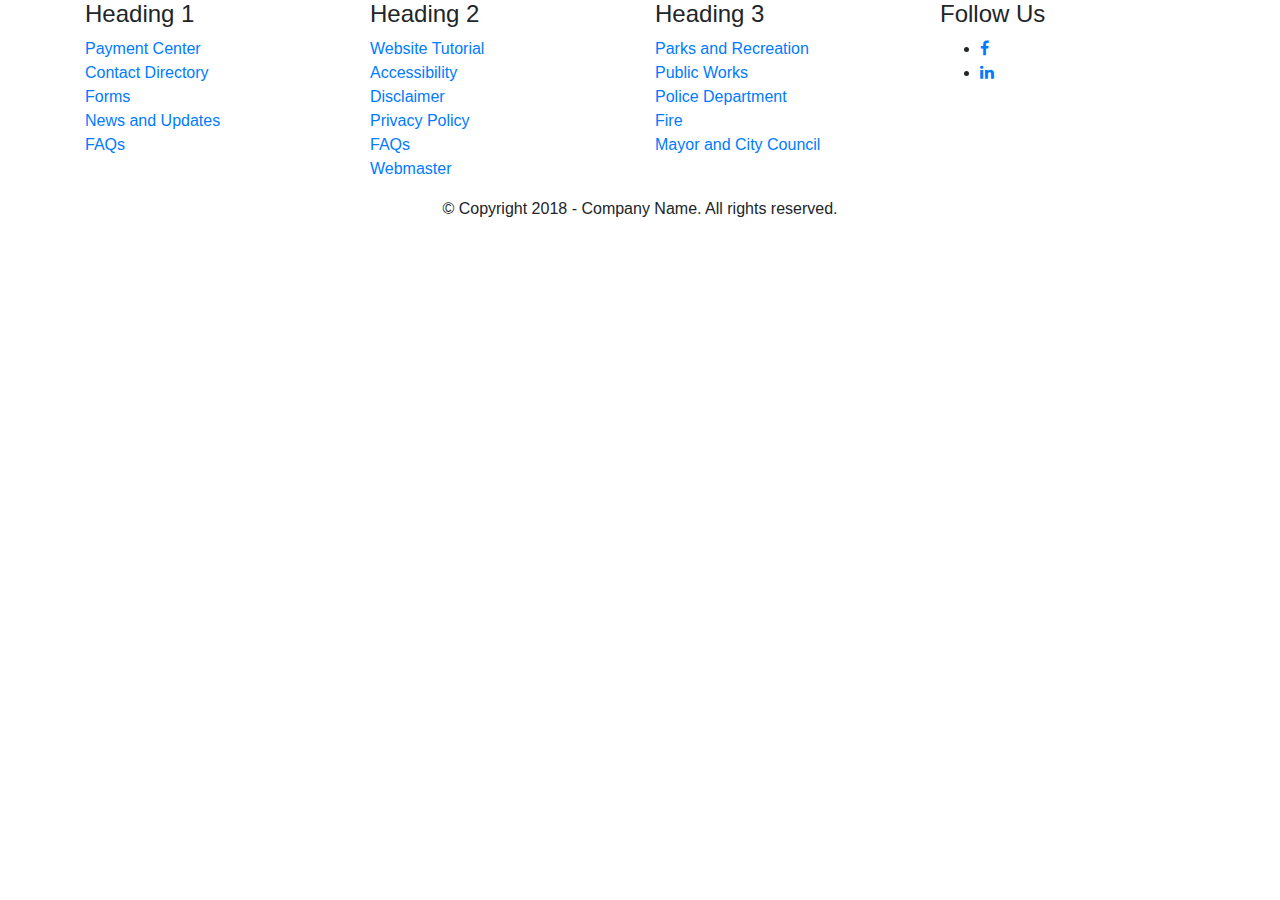
<file: footer.html>
<!DOCTYPE html>
<html lang="en">
<head>
  <title>Bootstrap 4 Footer with Social icons</title>
  <meta charset="utf-8">
  <meta name="viewport" content="width=device-width, initial-scale=1">
  <link rel="stylesheet" href="https://maxcdn.bootstrapcdn.com/bootstrap/4.1.3/css/bootstrap.min.css">
  <script src="https://ajax.googleapis.com/ajax/libs/jquery/3.3.1/jquery.min.js"></script>
  <script src="https://cdnjs.cloudflare.com/ajax/libs/popper.js/1.14.3/umd/popper.min.js"></script>
  <script src="https://maxcdn.bootstrapcdn.com/bootstrap/4.1.3/js/bootstrap.min.js"></script>
   <link href="https://maxcdn.bootstrapcdn.com/font-awesome/4.7.0/css/font-awesome.min.css" rel="stylesheet" >
</head>
<body>

<footer class="mainfooter" role="contentinfo">
  <div class="footer-middle">
  <div class="container">
    <div class="row">
      <div class="col-md-3 col-sm-6">
        <!--Column1-->
        <div class="footer-pad">
          <h4>Heading 1</h4>
          <ul class="list-unstyled">
            <li><a href="#"></a></li>
            <li><a href="#">Payment Center</a></li>
            <li><a href="#">Contact Directory</a></li>
            <li><a href="#">Forms</a></li>
            <li><a href="#">News and Updates</a></li>
            <li><a href="#">FAQs</a></li>
          </ul>
        </div>
      </div>
      <div class="col-md-3 col-sm-6">
        <!--Column1-->
        <div class="footer-pad">
          <h4>Heading 2</h4>
          <ul class="list-unstyled">
            <li><a href="#">Website Tutorial</a></li>
            <li><a href="#">Accessibility</a></li>
            <li><a href="#">Disclaimer</a></li>
            <li><a href="#">Privacy Policy</a></li>
            <li><a href="#">FAQs</a></li>
            <li><a href="#">Webmaster</a></li>
          </ul>
        </div>
      </div>
      <div class="col-md-3 col-sm-6">
        <!--Column1-->
        <div class="footer-pad">
          <h4>Heading 3</h4>
          <ul class="list-unstyled">
            <li><a href="#">Parks and Recreation</a></li>
            <li><a href="#">Public Works</a></li>
            <li><a href="#">Police Department</a></li>
            <li><a href="#">Fire</a></li>
            <li><a href="#">Mayor and City Council</a></li>
            <li>
              <a href="#"></a>
            </li>
          </ul>
        </div>
      </div>
    	<div class="col-md-3">
    		<h4>Follow Us</h4>
            <ul class="social-network social-circle">
             <li><a href="#" class="icoFacebook" title="Facebook"><i class="fa fa-facebook"></i></a></li>
             <li><a href="#" class="icoLinkedin" title="Linkedin"><i class="fa fa-linkedin"></i></a></li>
            </ul>				
		</div>
    </div>
	<div class="row">
		<div class="col-md-12 copy">
			<p class="text-center">&copy; Copyright 2018 - Company Name.  All rights reserved.</p>
		</div>
	</div>


  </div>
  </div>
</footer>
  
  
  </body>
</html>
</file>
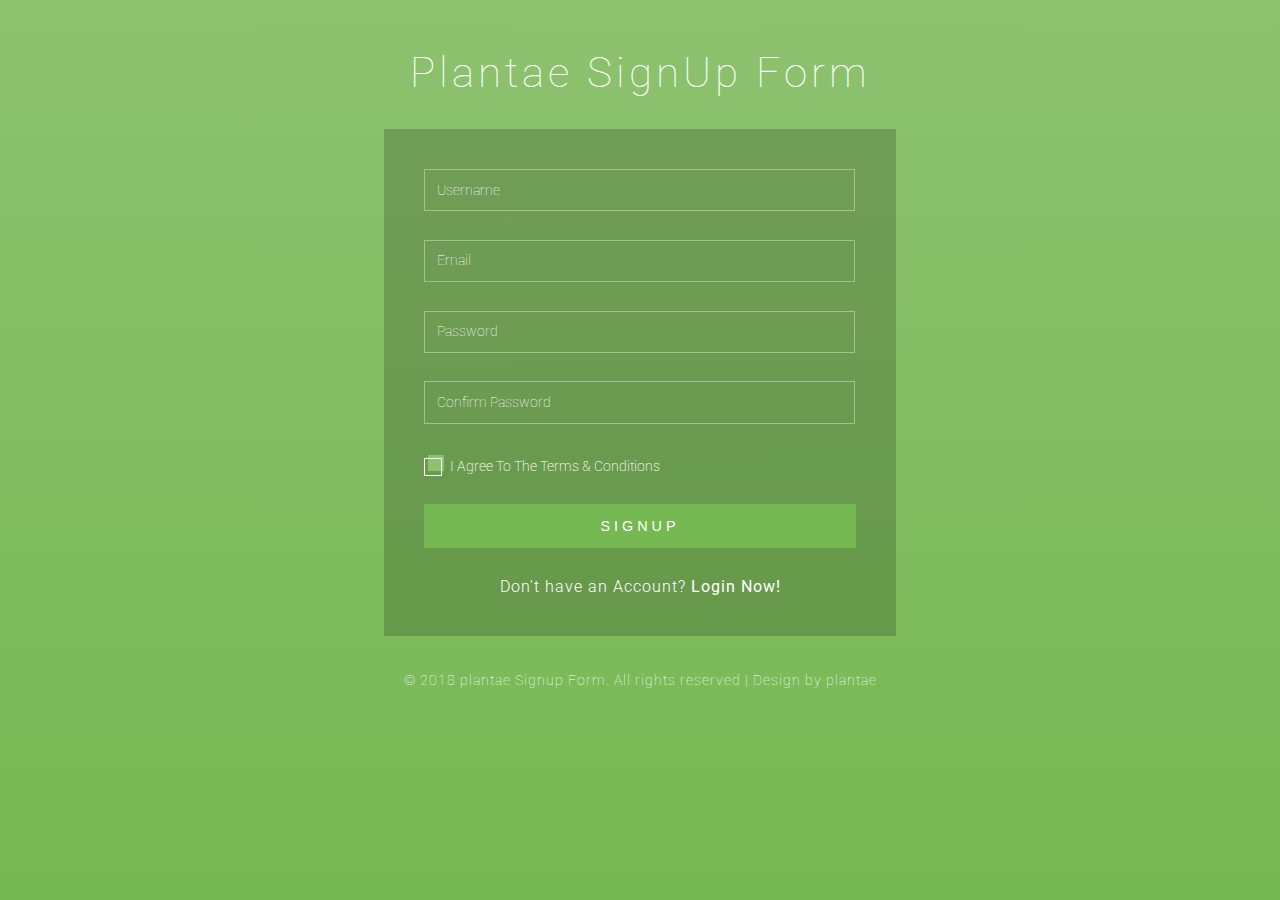
<file: login.html>
<!DOCTYPE html>
<html>
<head>
<title>plantae sign-up form</title>
<meta name="viewport" content="width=device-width, initial-scale=1">
<meta http-equiv="Content-Type" content="text/html; charset=utf-8" />
<script type="application/x-javascript"> addEventListener("load", function() { setTimeout(hideURLbar, 0); }, false); function hideURLbar(){ window.scrollTo(0,1); } </script>
<!-- Custom Theme files -->
<link href="logincss1.css" rel="stylesheet" type="text/css" media="all" />
<!-- //Custom Theme files -->
<!-- web font -->
<link href="//fonts.googleapis.com/css?family=Roboto:300,300i,400,400i,700,700i" rel="stylesheet">
<!-- //web font -->
</head>
<body>
	<!-- main -->
	<div class="main-w3layouts wrapper">
		<h1>Plantae SignUp Form</h1>
		<div class="main-agileinfo">
			<div class="agileits-top">
				<form action="#" method="post">
					<input class="text" type="text" name="Username" placeholder="Username" required="">
					<input class="text email" type="email" name="email" placeholder="Email" required="">
					<input class="text" type="password" name="password" placeholder="Password" required="">
					<input class="text w3lpass" type="password" name="password" placeholder="Confirm Password" required="">
					<div class="wthree-text">
						<label class="anim">
							<input type="checkbox" class="checkbox" required="">
							<span>I Agree To The Terms & Conditions</span>
						</label>
						<div class="clear"> </div>
					</div>
					<input type="submit" value="SIGNUP">
				</form>
				<p>Don't have an Account? <a href="#"> Login Now!</a></p>
			</div>
		</div>
		<!-- copyright -->
		<div class="colorlibcopy-agile">
			<p>© 2018 plantae Signup Form. All rights reserved | Design by <a href="https://plantae.com/" target="_blank">plantae</a></p>
		</div>
		<!-- //copyright -->
		<ul class="colorlib-bubbles">
			<li></li>
			<li></li>
			<li></li>
			<li></li>
			<li></li>
			<li></li>
			<li></li>
			<li></li>
			<li></li>
			<li></li>
		</ul>
	</div>
	<!-- //main -->
</body>
</html>
</file>
<file: logincss1.css>
/*--
Author: Colorlib
Author URL: https://colorlib.com
License: Creative Commons Attribution 3.0 Unported
License URL: http://creativecommons.org/licenses/by/3.0/
--*/
/*-- reset --*/
html, body, div, span, applet, object, iframe, h1, h2, h3, h4, h5, h6, p, blockquote, pre, a, abbr, acronym, address, big, cite, code, del, dfn, em, img, ins, kbd, q, s, samp, small, strike, strong, sub, sup, tt, var, b, u, i, dl, dt, dd, ol, nav ul, nav li, fieldset, form, label, legend, table, caption, tbody, tfoot, thead, tr, th, td, article, aside, canvas, details, embed, figure, figcaption, footer, header, hgroup, menu, nav, output, ruby, section, summary, time, mark, audio, video {
  margin: 0;
  padding: 0;
  border: 0;
  font-size: 100%;
  font: inherit;
  vertical-align: baseline;
}

article, aside, details, figcaption, figure, footer, header, hgroup, menu, nav, section {
  display: block;
}

ol, ul {
  list-style: none;
  margin: 0px;
  padding: 0px;
}

blockquote, q {
  quotes: none;
}

blockquote:before, blockquote:after, q:before, q:after {
  content: '';
  content: none;
}

table {
  border-collapse: collapse;
  border-spacing: 0;
}

/*-- start editing from here --*/
a {
  text-decoration: none;
}

.txt-rt {
  text-align: right;
}

/* text align right */
.txt-lt {
  text-align: left;
}

/* text align left */
.txt-center {
  text-align: center;
}

/* text align center */
.float-rt {
  float: right;
}

/* float right */
.float-lt {
  float: left;
}

/* float left */
.clear {
  clear: both;
}

/* clear float */
.pos-relative {
  position: relative;
}

/* Position Relative */
.pos-absolute {
  position: absolute;
}

/* Position Absolute */
.vertical-base {
  vertical-align: baseline;
}

/* vertical align baseline */
.vertical-top {
  vertical-align: top;
}

/* vertical align top */
nav.vertical ul li {
  display: block;
}

/* vertical menu */
nav.horizontal ul li {
  display: inline-block;
}

/* horizontal menu */
img {
  max-width: 100%;
}

/*-- end reset --*/
body {
  background: #76b852;
  /* fallback for old browsers */
  background: -webkit-linear-gradient(to top, #76b852, #8DC26F);
  background: -moz-linear-gradient(to top, #76b852, #8DC26F);
  background: -o-linear-gradient(to top, #76b852, #8DC26F);
  background: linear-gradient(to top, #76b852, #8DC26F);
  background-size: cover;
  background-attachment: fixed;
  font-family: 'Roboto', sans-serif;
}

h1 {
  font-size: 3em;
  text-align: center;
  color: #fff;
  font-weight: 100;
  text-transform: capitalize;
  letter-spacing: 4px;
  font-family: 'Roboto', sans-serif;
}

/*-- main --*/
.main-w3layouts {
  padding: 3em 0 1em;
}

.main-agileinfo {
  width: 35%;
  margin: 3em auto;
  background: rgba(0, 0, 0, 0.18);
  background-size: cover;
}

.agileits-top {
  padding: 3em;
}

input[type="text"], input[type="email"], input[type="password"] {
  font-size: 0.9em;
  color: #fff;
  font-weight: 100;
  width: 94.5%;
  display: block;
  border: none;
  padding: 0.8em;
  border: solid 1px rgba(255, 255, 255, 0.37);
  -webkit-transition: all 0.3s cubic-bezier(0.64, 0.09, 0.08, 1);
  transition: all 0.3s cubic-bezier(0.64, 0.09, 0.08, 1);
  background: -webkit-linear-gradient(top, rgba(255, 255, 255, 0) 96%, #fff 4%);
  background: linear-gradient(to bottom, rgba(255, 255, 255, 0) 96%, #fff 4%);
  background-position: -800px 0;
  background-size: 100%;
  background-repeat: no-repeat;
  color: #fff;
  font-family: 'Roboto', sans-serif;
}

input.email, input.text.w3lpass {
  margin: 2em 0;
}

.text:focus, .text:valid {
  box-shadow: none;
  outline: none;
  background-position: 0 0;
}

.text:focus::-webkit-input-placeholder, .text:valid::-webkit-input-placeholder {
  color: rgba(255, 255, 255, 0.7);
  font-size: .9em;
  -webkit-transform: translateY(-30px);
  -moz-transform: translateY(-30px);
  -o-transform: translateY(-30px);
  -ms-transform: translateY(-30px);
  transform: translateY(-30px);
  visibility: visible !important;
}

::-webkit-input-placeholder {
  color: #fff;
  font-weight: 100;
}

:-moz-placeholder {
  /* Firefox 18- */
  color: #fff;
}

::-moz-placeholder {
  /* Firefox 19+ */
  color: #fff;
}

:-ms-input-placeholder {
  color: #fff;
}

input[type="submit"] {
  font-size: .9em;
  color: #fff;
  background: #76b852;
  outline: none;
  border: 1px solid #76b852;
  cursor: pointer;
  padding: 0.9em;
  -webkit-appearance: none;
  width: 100%;
  margin: 2em 0;
  letter-spacing: 4px;
}

input[type="submit"]:hover {
  -webkit-transition: .5s all;
  -moz-transition: .5s all;
  -o-transition: .5s all;
  -ms-transition: .5s all;
  transition: .5s all;
  background: #8DC26F;
}

.agileits-top p {
  font-size: 1em;
  color: #fff;
  text-align: center;
  letter-spacing: 1px;
  font-weight: 300;
}

.agileits-top p a {
  color: #fff;
  -webkit-transition: .5s all;
  -moz-transition: .5s all;
  transition: .5s all;
  font-weight: 400;
}

.agileits-top p a:hover {
  color: #76b852;
}

/*-- //main --*/
/*-- checkbox --*/
.wthree-text label {
  font-size: 0.9em;
  color: #fff;
  font-weight: 200;
  cursor: pointer;
  position: relative;
}

input.checkbox {
  background: #8DC26F;
  cursor: pointer;
  width: 1.2em;
  height: 1.2em;
}

input.checkbox:before {
  content: "";
  position: absolute;
  width: 1.2em;
  height: 1.2em;
  background: inherit;
  cursor: pointer;
}

input.checkbox:after {
  content: "";
  position: absolute;
  top: 0px;
  left: 0;
  z-index: 1;
  width: 1.2em;
  height: 1.2em;
  border: 1px solid #fff;
  -webkit-transition: .4s ease-in-out;
  -moz-transition: .4s ease-in-out;
  -o-transition: .4s ease-in-out;
  transition: .4s ease-in-out;
}

input.checkbox:checked:after {
  -webkit-transform: rotate(-45deg);
  -moz-transform: rotate(-45deg);
  -o-transform: rotate(-45deg);
  -ms-transform: rotate(-45deg);
  transform: rotate(-45deg);
  height: .5rem;
  border-color: #fff;
  border-top-color: transparent;
  border-right-color: transparent;
}

.anim input.checkbox:checked:after {
  -webkit-transform: rotate(-45deg);
  -moz-transform: rotate(-45deg);
  -o-transform: rotate(-45deg);
  -ms-transform: rotate(-45deg);
  transform: rotate(-45deg);
  height: .5rem;
  border-color: transparent;
  border-right-color: transparent;
  animation: .4s rippling .4s ease;
  animation-fill-mode: forwards;
}

@keyframes rippling {
  50% {
    border-left-color: #fff;
  }

  100% {
    border-bottom-color: #fff;
    border-left-color: #fff;
  }
}

/*-- //checkbox --*/
/*-- copyright --*/
.colorlibcopy-agile {
  margin: 2em 0 1em;
  text-align: center;
}

.colorlibcopy-agile p {
  font-size: .9em;
  color: #fff;
  line-height: 1.8em;
  letter-spacing: 1px;
  font-weight: 100;
}

.colorlibcopy-agile p a {
  color: #fff;
  transition: 0.5s all;
  -webkit-transition: 0.5s all;
  -moz-transition: 0.5s all;
  -o-transition: 0.5s all;
  -ms-transition: 0.5s all;
}

.colorlibcopy-agile p a:hover {
  color: #000;
}

/*-- //copyright --*/
.wrapper {
  position: relative;
  overflow: hidden;
}

.colorlib-bubbles {
  position: absolute;
  top: 0;
  left: 0;
  width: 100%;
  height: 100%;
  z-index: -1;
}

.colorlib-bubbles li {
  position: absolute;
  list-style: none;
  display: block;
  width: 40px;
  height: 40px;
  background-color: rgba(255, 255, 255, 0.15);
  bottom: -160px;
  -webkit-animation: square 20s infinite;
  -moz-animation: square 250s infinite;
  -o-animation: square 20s infinite;
  -ms-animation: square 20s infinite;
  animation: square 20s infinite;
  -webkit-transition-timing-function: linear;
  -moz-transition-timing-function: linear;
  -o-transition-timing-function: linear;
  -ms-transition-timing-function: linear;
  transition-timing-function: linear;
  -webkit-border-radius: 50%;
  -moz-border-radius: 50%;
  -o-border-radius: 50%;
  -ms-border-radius: 50%;
  border-radius: 50%;
}

.colorlib-bubbles li:nth-child(1) {
  left: 10%;
}

.colorlib-bubbles li:nth-child(2) {
  left: 20%;
  width: 80px;
  height: 80px;
  -webkit-animation-delay: 2s;
  -moz-animation-delay: 2s;
  -o-animation-delay: 2s;
  -ms-animation-delay: 2s;
  animation-delay: 2s;
  -webkit-animation-duration: 17s;
  -moz-animation-duration: 17s;
  -o-animation-duration: 17s;
  animation-duration: 17s;
}

.colorlib-bubbles li:nth-child(3) {
  left: 25%;
  -webkit-animation-delay: 4s;
  -moz-animation-delay: 4s;
  -o-animation-delay: 4s;
  -ms-animation-delay: 4s;
  animation-delay: 4s;
}

.colorlib-bubbles li:nth-child(4) {
  left: 40%;
  width: 60px;
  height: 60px;
  -webkit-animation-duration: 22s;
  -moz-animation-duration: 22s;
  -o-animation-duration: 22s;
  -ms-animation-duration: 22s;
  animation-duration: 22s;
  background-color: rgba(255, 255, 255, 0.25);
}

.colorlib-bubbles li:nth-child(5) {
  left: 70%;
}

.colorlib-bubbles li:nth-child(6) {
  left: 80%;
  width: 120px;
  height: 120px;
  -webkit-animation-delay: 3s;
  -moz-animation-delay: 3s;
  -o-animation-delay: 3s;
  -ms-animation-delay: 3s;
  animation-delay: 3s;
  background-color: rgba(255, 255, 255, 0.2);
}

.colorlib-bubbles li:nth-child(7) {
  left: 32%;
  width: 160px;
  height: 160px;
  -webkit-animation-delay: 7s;
  -moz-animation-delay: 7s;
  -o-animation-delay: 7s;
  -ms-animation-delay: 7s;
  animation-delay: 7s;
}

.colorlib-bubbles li:nth-child(8) {
  left: 55%;
  width: 20px;
  height: 20px;
  -webkit-animation-delay: 15s;
  -moz-animation-delay: 15s;
  animation-delay: 15s;
  -webkit-animation-duration: 40s;
  -moz-animation-duration: 40s;
  animation-duration: 40s;
}

.colorlib-bubbles li:nth-child(9) {
  left: 25%;
  width: 10px;
  height: 10px;
  -webkit-animation-delay: 2s;
  animation-delay: 2s;
  -webkit-animation-duration: 40s;
  animation-duration: 40s;
  background-color: rgba(255, 255, 255, 0.3);
}

.colorlib-bubbles li:nth-child(10) {
  left: 90%;
  width: 160px;
  height: 160px;
  -webkit-animation-delay: 11s;
  animation-delay: 11s;
}

@-webkit-keyframes square {
  0% {
    -webkit-transform: translateY(0);
    -moz-transform: translateY(0);
    -o-transform: translateY(0);
    -ms-transform: translateY(0);
    transform: translateY(0);
  }

  100% {
    -webkit-transform: translateY(-700px) rotate(600deg);
    -moz-transform: translateY(-700px) rotate(600deg);
    -o-transform: translateY(-700px) rotate(600deg);
    -ms-transform: translateY(-700px) rotate(600deg);
    transform: translateY(-700px) rotate(600deg);
  }
}

@keyframes square {
  0% {
    -webkit-transform: translateY(0);
    -moz-transform: translateY(0);
    -o-transform: translateY(0);
    -ms-transform: translateY(0);
    transform: translateY(0);
  }

  100% {
    -webkit-transform: translateY(-700px) rotate(600deg);
    -moz-transform: translateY(-700px) rotate(600deg);
    -o-transform: translateY(-700px) rotate(600deg);
    -ms-transform: translateY(-700px) rotate(600deg);
    transform: translateY(-700px) rotate(600deg);
  }
}

/*-- responsive-design --*/
@media(max-width:1440px) {
  input[type="text"], input[type="email"], input[type="password"] {
    width: 94%;
  }
}

@media(max-width:1366px) {
  h1 {
    font-size: 2.6em;
  }

  .agileits-top {
    padding: 2.5em;
  }

  .main-agileinfo {
    margin: 2em auto;
  }

  .main-agileinfo {
    width: 36%;
  }
}

@media(max-width:1280px) {
  .main-agileinfo {
    width: 40%;
  }
}

@media(max-width:1080px) {
  .main-agileinfo {
    width: 46%;
  }
}

@media(max-width:1024px) {
  .main-agileinfo {
    width: 49%;
  }
}

@media(max-width:991px) {
  h1 {
    font-size: 2.4em;
  }

  .main-w3layouts {
    padding: 2em 0 1em;
  }
}

@media(max-width:900px) {
  .main-agileinfo {
    width: 58%;
  }

  input[type="text"], input[type="email"], input[type="password"] {
    width: 93%;
  }
}

@media(max-width:800px) {
  h1 {
    font-size: 2.2em;
  }
}

@media(max-width:736px) {
  .main-agileinfo {
    width: 62%;
  }
}

@media(max-width:667px) {
  .main-agileinfo {
    width: 67%;
  }
}

@media(max-width:600px) {
  .agileits-top {
    padding: 2.2em;
  }

  input.email, input.text.w3lpass {
    margin: 1.5em 0;
  }

  input[type="submit"] {
    margin: 2em 0;
  }

  h1 {
    font-size: 2em;
    letter-spacing: 3px;
  }
}

@media(max-width:568px) {
  .main-agileinfo {
    width: 75%;
  }

  .colorlibcopy-agile p {
    padding: 0 2em;
  }
}

@media(max-width:480px) {
  h1 {
    font-size: 1.8em;
    letter-spacing: 3px;
  }

  .agileits-top {
    padding: 1.8em;
  }

  input[type="text"], input[type="email"], input[type="password"] {
    width: 91%;
  }

  .agileits-top p {
    font-size: 0.9em;
  }
}

@media(max-width:414px) {
  h1 {
    font-size: 1.8em;
    letter-spacing: 2px;
  }

  .main-agileinfo {
    width: 85%;
    margin: 1.5em auto;
  }

  .text:focus, .text:valid {
    background-position: 0 0px;
  }

  .wthree-text ul li, .wthree-text ul li:nth-child(2) {
    display: block;
    float: none;
  }

  .wthree-text ul li:nth-child(2) {
    margin-top: 1.5em;
  }

  input[type="submit"] {
    margin: 2em 0 1.5em;
    letter-spacing: 3px;
  }

  input[type="submit"] {
    margin: 2em 0 1.5em;
  }

  .colorlibcopy-agile {
    margin: 1em 0 1em;
  }
}

@media(max-width:384px) {
  .main-agileinfo {
    width: 88%;
  }

  .colorlibcopy-agile p {
    padding: 0 1em;
  }
}

@media(max-width:375px) {
  .agileits-top p {
    letter-spacing: 0px;
  }
}

@media(max-width:320px) {
  .main-w3layouts {
    padding: 1.5em 0 0;
  }

  .agileits-top {
    padding: 1.2em;
  }

  .colorlibcopy-agile {
    margin: 0 0 1em;
  }

  input[type="text"], input[type="email"], input[type="password"] {
    width: 89.5%;
    font-size: 0.85em;
  }

  h1 {
    font-size: 1.7em;
    letter-spacing: 0px;
  }

  .main-agileinfo {
    width: 92%;
    margin: 1em auto;
  }

  .text:focus, .text:valid {
    background-position: 0 0px;
  }

  input[type="submit"] {
    margin: 1.5em 0;
    padding: 0.8em;
    font-size: .85em;
  }

  .colorlibcopy-agile p {
    font-size: .85em;
  }

  .wthree-text label {
    font-size: 0.85em;
  }

  .main-w3layouts {
    padding: 1em 0 0;
  }
}
</file>
